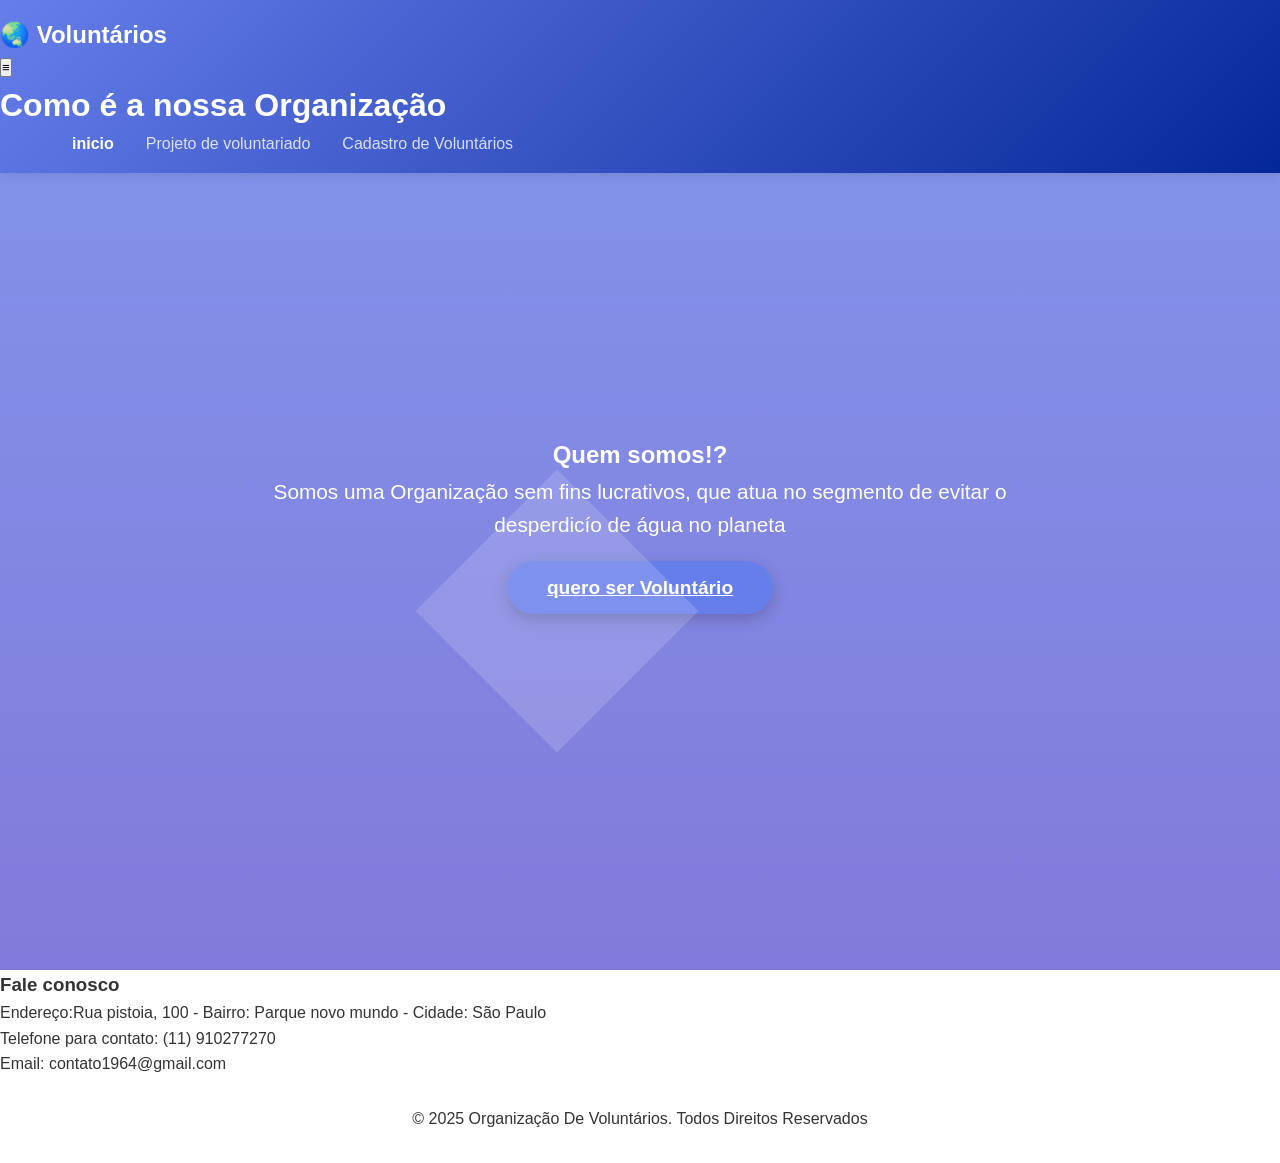
<file: index.html>
<!DOCTYPE html>
<html lang="pt-BR">
<head>
  <meta charset="UTF-8">
  <meta name="viewport" content="width=device-width, initial-scale=1.0">
  <title>Organização voluntáriado</title>
  <link rel="stylesheet" href="/style.css">
</head>
<body>
  <header>
    <div class="logo">🌏 Voluntários</div>
      <button class="menu-togle" onclick="togglemenu()">≡</button>
    <h1>Como é a nossa Organização</h1>
    <nav>
      <ul>
        <li><A href="index.html"class="active">inicio</A></li>
        <li><a href="projeto.html">Projeto de voluntariado</a></li>
          <li><a href="cadastro.html">Cadastro de Voluntários</a></li>
      </ul>
    </nav>
  </header>

  <main>
    <section class="hero">
      <div class="hero-content">
    <h2>Quem somos!?</h2>
      <p>Somos uma Organização sem fins lucrativos, que atua no segmento de evitar o desperdicío de água no planeta</p>
      <a href="cadastro.html" class="btn-primary"> quero ser Voluntário</a>
      </div>
    </section>
      
  </section>

    <section>
      <h3>Fale conosco</h3>
      <address>
        <style>
          address {
            font-style: normal;
          }
        </style>
        <p>Endereço:Rua pistoia, 100 - Bairro: Parque novo mundo - Cidade: São Paulo</p>
        <p>Telefone para contato: (11) 910277270</p>
        <p>Email: contato1964@gmail.com</p>
      </address>
    </section>
  </main>

  <footer>
    <p>&copy;  2025 Organização De Voluntários. Todos Direitos Reservados</p>
  </footer>
</body>
</html>
</file>
<file: style.css>
* {
    margin: 0;
    padding: 0;
    box-sizing: border-box;
}


body {
    font-family: 'Segoe UI', Tahoma, Geneva, Verdana, sans-serif;
    line-height: 1.6;
    color: #333;
}


/* ==========================
   Header e Navegação
   ========================== */
header {
    background: linear-gradient(135deg, #667eea 0%, #042798 100%);
    color: white;
    padding: 1rem 0;
    position: fixed;
    width: 100%;
    top: 0;
    z-index: 1000;
    box-shadow: 0 2px 10px rgba(0,0,0,0.1);
}


nav {
    max-width: 1200px;
    margin: 0 auto;
    display: flex;
    justify-content: space-between;
    align-items: center;
    padding: 0 2rem;
}


.logo {
    font-size: 1.5rem;
    font-weight: bold;
}


nav ul {
    display: flex;
    list-style: none;
    gap: 2rem;
}


nav a {
    color: white;
    text-decoration: none;
    transition: opacity 0.3s;
    font-weight: 500;
}


nav a:hover,
nav a.active {
    opacity: 1;
    font-weight: bold;
}


nav a {
    opacity: 0.8;
}



.hero {
    background: linear-gradient(rgba(102, 126, 234, 0.8), rgba(103, 93, 213, 0.8)),
                url('data:image/svg+xml,<svg xmlns="http://www.w3.org/2000/svg" viewBox="0 0 1200 600"><rect fill="%23f0f0f0" width="1200" height="600"/></svg>');
    background-size: cover;
    background-position: center;
    height: 100vh;
    display: flex;
    align-items: center;
    justify-content: center;
    text-align: center;
    color: white;
    margin-top: 70px;
}


.hero-page {
    background: linear-gradient(135deg, #667eea 0%, #764ba2 100%);
    padding: 8rem 2rem 4rem;
    text-align: center;
    color: white;
    margin-top: 70px;
}


.hero-content, .signup-section {
    max-width: 800px;
    margin: 0 auto;
    padding: 2rem;
    animation: fadeInUp 1s ease-out;
}


.hero h1,
.hero-page h1 {
    font-size: 3.5rem;
    margin-bottom: 1rem;
    text-shadow: 2px 2px 4px rgba(0,0,0,0.3);
}


.hero p,
.hero-page p {
    font-size: 1.3rem;
    margin-bottom: 2rem;
}

.cta-buttons{
    display: flex;
    flex-direction: row;/*lado a lado*/
    gap: 1.5rem; /* espaços entre os botões*/
    justify-content: center;/* centralizados os horizontes*/
    align-items: center;
    flex-wrap: wrap;
    margin-top: 2rem;
}

.btn-primary, .btn-secondary{
    flex: 1 1 200px;
    max-width: 250px;
    padding: 1rem 2.5rem;
    font-size: 1.2rem;
    font-weight: bold;
    border-radius: 50px;
    border: none;
    cursor: pointer;
    transition: all 0.3s ease;
    box-shadow: 0 5px 15px rgba(0, 0, 0, 0.2);
    position: relative;
    overflow: hidden;
    text-align: center;
}

.btn-primary{
    background: #667eea;
    color: white;
}
.btn-secondary{
    background: #764ba2;
    color: white;
}

.btn-primary:hover, .btn-secondary:hover{
    transform: translateY(-3px) scale(1.05);
    box-shadow: 0 10px 25px rgba(0,0, 0, 0.3);

}
.btn-primary::after, .btn-secondary::after{
    content: '';
    position: absolute;
    top: -50px;
    left: -50px;
    width: 200px;
    height: 200px;
    background: rgba(255,255,255, 0.15);
    transform: rotate(45deg);
    transition: all 0.5 ease;
}
.btn-primary:hover::after, .btn-secondary:hover::after{
    top:-20px;
    left: -20px;

}

form fieldset{
    border: 1px solid #ccc;
    border-radius: 8px;
    padding: 1.5rem;
    margin-bottom: 1.5rem;
}
form legend{
    font-weight: bold;
    padding: 0 0.5rem;
}
form-group{
    margin-bottom: 1rem;

}
.form-label{
    display: block;
    margin-bottom: 0.5rem;
    font-weight: 500;
}
.form-group input,
.form-group select,
.form-group textarea{
    width: 100%;
    padding: 0.75rem 1rem;
    border-radius: 6px;
    border: 1px solid #ccc;
    font-size: 1rem;
}
.sucess-message{
    display: none;
    margin-top: 1rem;
    color:green;
    font-weight: bold;
    text-align: center;
}

footer{
    text-align: center;
    padding: 2rem;
    background: white;
    margin-top: -3px;
}

#tabelaVoluntarios table{
    width: 100%;
    border-collapse: collapse;
    margin-top: 1rem;
    font-family: 'Segoi UI', 'Segoe UI', Tahoma, Geneva, Verdana, sans-serif;
}
#tabelaVoluntarios th,
#tabelaVoluntarios td{
    padding: 0.75rem 1rem;
    border: 1px solid #ccc;
    text-align: center; 

}
#tabelaVoluntarios th{
    background-color: #667eea;
    color: white;
    font-family: 600;
}
#tabelaVoluntarios tr:nth-child(even){
    background-color: #f9f9f9;
}
#tabelaVoluntarios tr:hover{
    background-color: #e0e0ff;
}
#tabelaVoluntarios table{
    border-radius: 8px;
    overflow: hidden;
    box-shadow: 0 2px 8px rgba(0,0,0, 1);
}
#tabelaVoluntarios p{
    text-align: center;
    font-weight: 500;
    color: #333;
    padding: 1rem;

}
</file>
